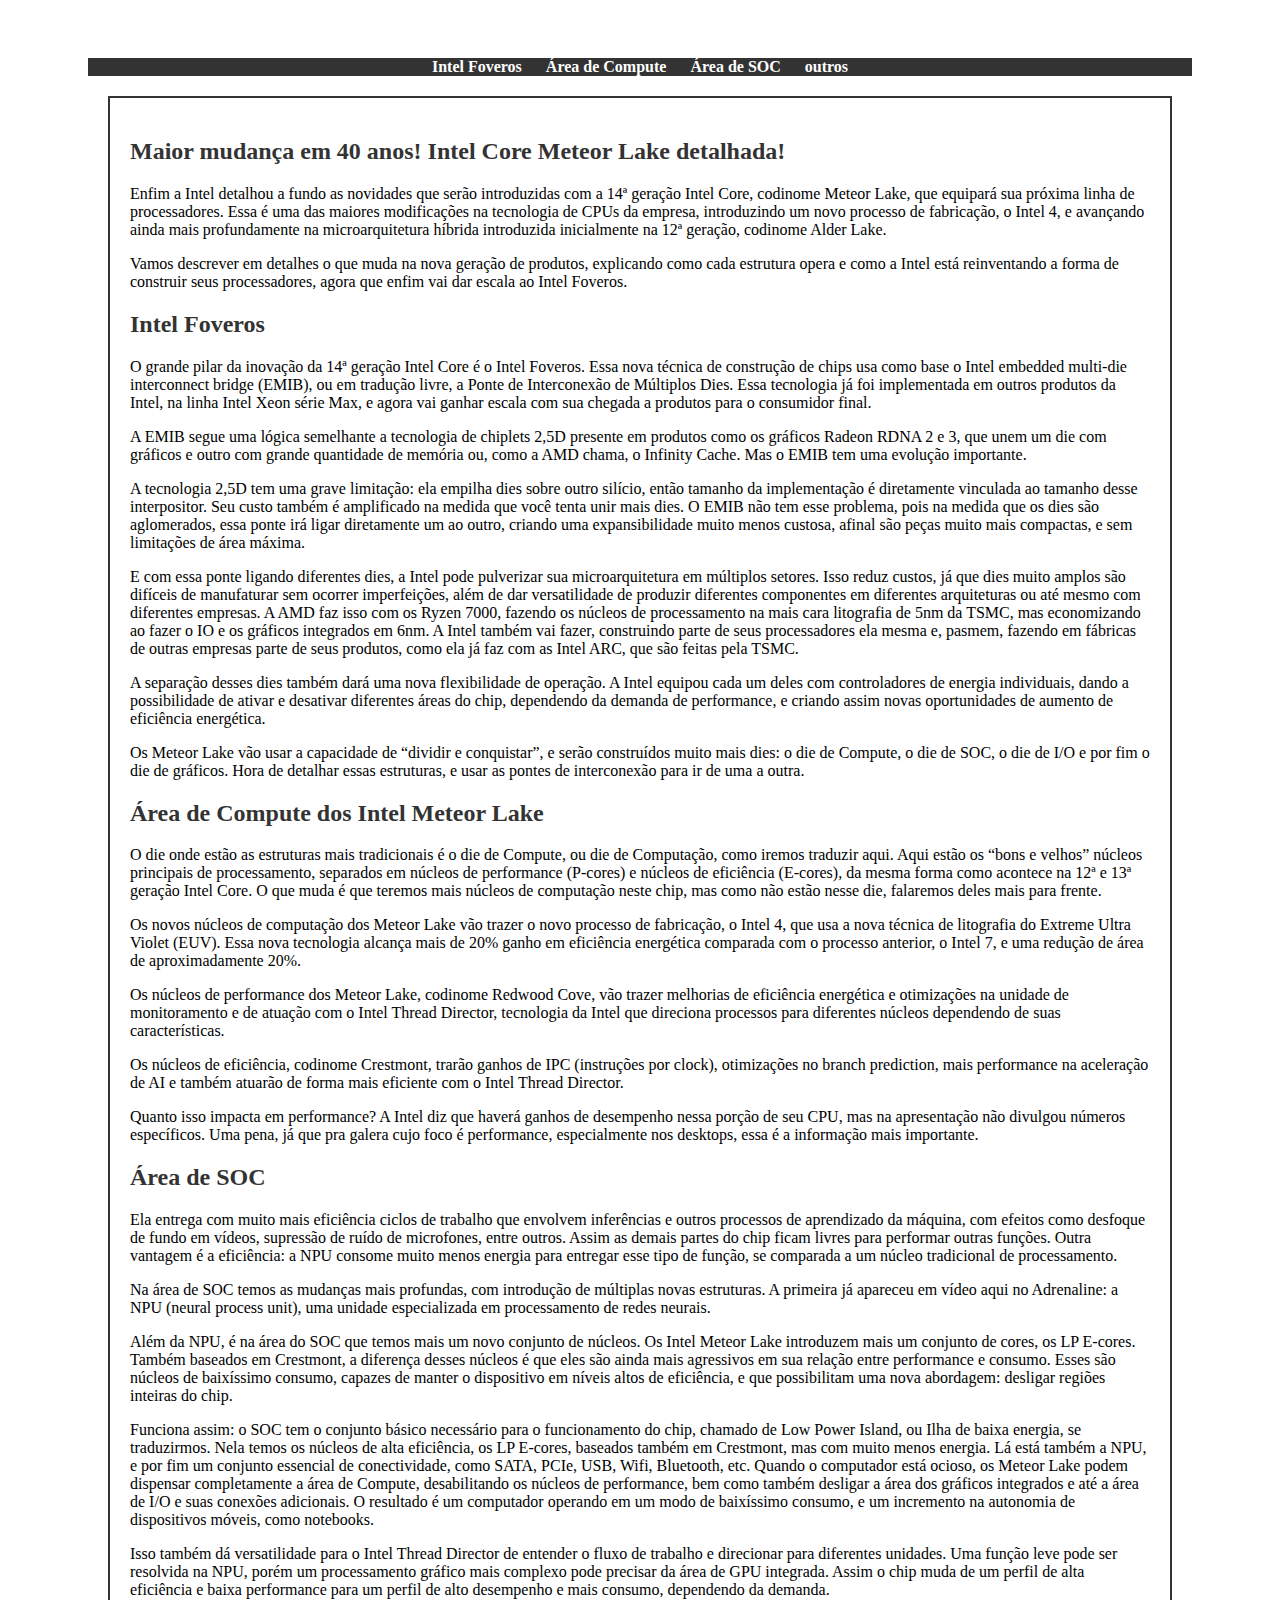
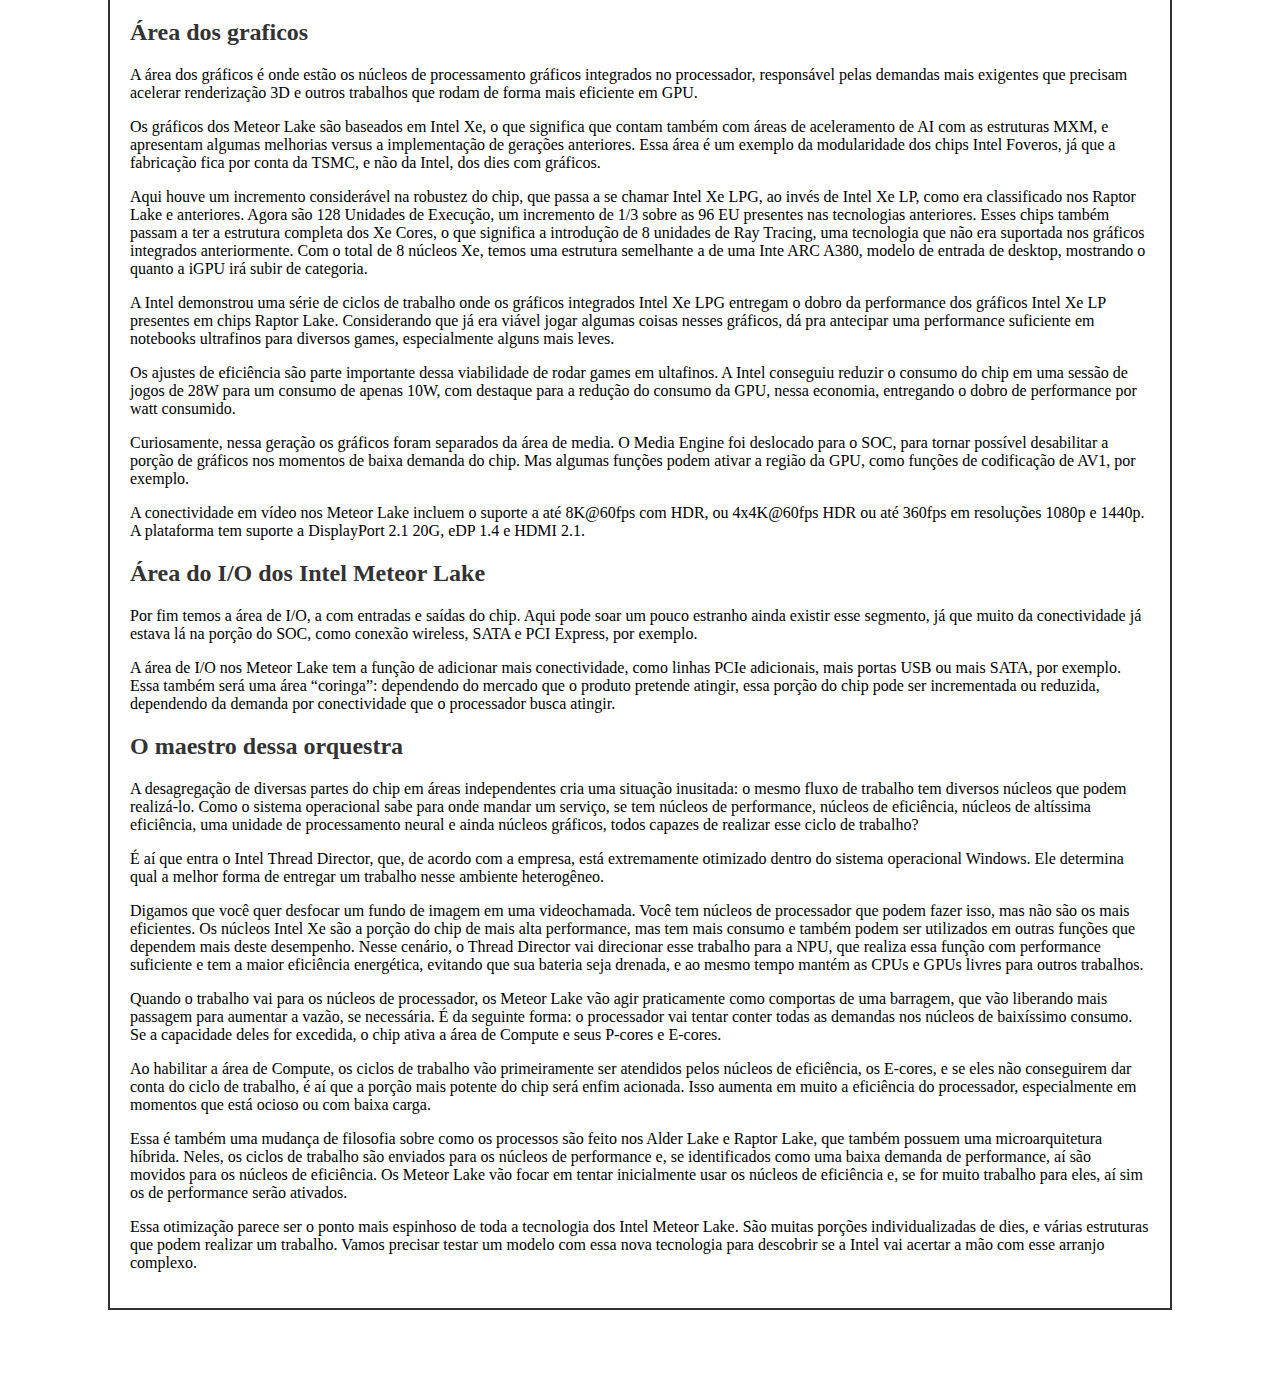
<file: ATV03 em sala dia 21 do 09/index.html>
<!DOCTYPE html>
<html>
<head>
    <meta charset='utf-8'>
    <meta http-equiv='X-UA-Compatible' content='IE=edge'>
    <title>Maior mudança em 40 anos! Intel Core Meteor Lake detalhada!</title>
    <meta name='viewport' content='width=device-width, initial-scale=1'>
    <link rel='stylesheet' type='text/css' media='screen' href='main.css'>
    <nav>
        <ul>
            <li><a href="#Intel Foveros">Intel Foveros</a></li>
            <li><a href="#Área de Compute">Área de Compute</a></li>
            <li><a href="#Área de SOC">Área de SOC</a></li>
            <li class="dropdown">
                <a href="javascript:void(0)" class="dropbtn">outros</a>
                <div class="dropdown-content">
                    <a href="#Área dos graficos">Área dos graficos</a>
                    <a href="#Área do I/O">Área do I/O</a>
                    <a href="#O maestro dessa orquestra">O maestro dessa orquestra</a>
                </div>
            </li>
        </ul>
    </nav>
</head>
<body>
    <article>
        <H2>Maior mudança em 40 anos! Intel Core Meteor Lake detalhada!</H2>
        <p>Enfim a Intel detalhou a fundo as novidades que serão introduzidas com a 14ª geração Intel Core, codinome Meteor Lake, que equipará sua próxima linha de processadores. Essa é uma das maiores modificações na tecnologia de CPUs da empresa, introduzindo um novo processo de fabricação, o Intel 4, e avançando ainda mais profundamente na microarquitetura híbrida introduzida inicialmente na 12ª geração, codinome Alder Lake.</p>
        <p>Vamos descrever em detalhes o que muda na nova geração de produtos, explicando como cada estrutura opera e como a Intel está reinventando a forma de construir seus processadores, agora que enfim vai dar escala ao Intel Foveros.</p> 
        <section id="Intel Foveros">
            <H2>Intel Foveros</H2>
            <p>O grande pilar da inovação da 14ª geração Intel Core é o Intel Foveros. Essa nova técnica de construção de chips usa como base o Intel embedded multi-die interconnect bridge (EMIB), ou em tradução livre, a Ponte de Interconexão de Múltiplos Dies. Essa tecnologia já foi implementada em outros produtos da Intel, na linha Intel Xeon série Max, e agora vai ganhar escala com sua chegada a produtos para o consumidor final.</p>
            <p>A EMIB segue uma lógica semelhante a tecnologia de chiplets 2,5D presente em produtos como os gráficos Radeon RDNA 2 e 3, que unem um die com gráficos e outro com grande quantidade de memória ou, como a AMD chama, o Infinity Cache. Mas o EMIB tem uma evolução importante.</p>
            <p>A tecnologia 2,5D tem uma grave limitação: ela empilha dies sobre outro silício, então tamanho da implementação é diretamente vinculada ao tamanho desse interpositor. Seu custo também é amplificado na medida que você tenta unir mais dies. O EMIB não tem esse problema, pois na medida que os dies são aglomerados, essa ponte irá ligar diretamente um ao outro, criando uma expansibilidade muito menos custosa, afinal são peças muito mais compactas, e sem limitações de área máxima.</p>
            <p>E com essa ponte ligando diferentes dies, a Intel pode pulverizar sua microarquitetura em múltiplos setores. Isso reduz custos, já que dies muito amplos são difíceis de manufaturar sem ocorrer imperfeições, além de dar versatilidade de produzir diferentes componentes em diferentes arquiteturas ou até mesmo com diferentes empresas. A AMD faz isso com os Ryzen 7000, fazendo os núcleos de processamento na mais cara litografia de 5nm da TSMC, mas economizando ao fazer o IO e os gráficos integrados em 6nm. A Intel também vai fazer, construindo parte de seus processadores ela mesma e, pasmem, fazendo em fábricas de outras empresas parte de seus produtos, como ela já faz com as Intel ARC, que são feitas pela TSMC.</p>
            <p>A separação desses dies também dará uma nova flexibilidade de operação. A Intel equipou cada um deles com controladores de energia individuais, dando a possibilidade de ativar e desativar diferentes áreas do chip, dependendo da demanda de performance, e criando assim novas oportunidades de aumento de eficiência energética.</p>
            <p>Os Meteor Lake vão usar a capacidade de “dividir e conquistar”, e serão construídos muito mais dies: o die de Compute, o die de SOC, o die de I/O e por fim o die de gráficos. Hora de detalhar essas estruturas, e usar as pontes de interconexão para ir de uma a outra.</p>
        </section>  
    
        <section id="Área de Compute">
            <H2>Área de Compute dos Intel Meteor Lake</H2>
            <p>O die onde estão as estruturas mais tradicionais é o die de Compute, ou die de Computação, como iremos traduzir aqui. Aqui estão os “bons e velhos” núcleos principais de processamento, separados em núcleos de performance (P-cores) e núcleos de eficiência (E-cores), da mesma forma como acontece na 12ª e 13ª geração Intel Core. O que muda é que teremos mais núcleos de computação neste chip, mas como não estão nesse die, falaremos deles mais para frente.</p>
            <p>Os novos núcleos de computação dos Meteor Lake vão trazer o novo processo de fabricação, o Intel 4, que usa a nova técnica de litografia do Extreme Ultra Violet (EUV). Essa nova tecnologia alcança mais de 20% ganho em eficiência energética comparada com o processo anterior, o Intel 7, e uma redução de área de aproximadamente 20%.</p>
            <p>Os núcleos de performance dos Meteor Lake, codinome Redwood Cove, vão trazer melhorias de eficiência energética e otimizações na unidade de monitoramento e de atuação com o Intel Thread Director, tecnologia da Intel que direciona processos para diferentes núcleos dependendo de suas características.</p>
            <p>Os núcleos de eficiência, codinome Crestmont, trarão ganhos de IPC (instruções por clock), otimizações no branch prediction, mais performance na aceleração de AI e também atuarão de forma mais eficiente com o Intel Thread Director.</p>
            <p>Quanto isso impacta em performance? A Intel diz que haverá ganhos de desempenho nessa porção de seu CPU, mas na apresentação não divulgou números específicos. Uma pena, já que pra galera cujo foco é performance, especialmente nos desktops, essa é a informação mais importante.</p>
        
        </section>

        <section id="Área de SOC">
            <H2>Área de SOC</H2>
            <p>Ela entrega com muito mais eficiência ciclos de trabalho que envolvem inferências e outros processos de aprendizado da máquina, com efeitos como desfoque de fundo em vídeos, supressão de ruído de microfones, entre outros. Assim as demais partes do chip ficam livres para performar outras funções. Outra vantagem é a eficiência: a NPU consome muito menos energia para entregar esse tipo de função, se comparada a um núcleo tradicional de processamento.</p>
            <p>Na área de SOC temos as mudanças mais profundas, com introdução de múltiplas novas estruturas. A primeira já apareceu em vídeo aqui no Adrenaline: a NPU (neural process unit), uma unidade especializada em processamento de redes neurais.</p>
            <p>Além da NPU, é na área do SOC que temos mais um novo conjunto de núcleos. Os Intel Meteor Lake introduzem mais um conjunto de cores, os LP E-cores. Também baseados em Crestmont, a diferença desses núcleos é que eles são ainda mais agressivos em sua relação entre performance e consumo. Esses são núcleos de baixíssimo consumo, capazes de manter o dispositivo em níveis altos de eficiência, e que possibilitam uma nova abordagem: desligar regiões inteiras do chip.</p>
            <p>Funciona assim: o SOC tem o conjunto básico necessário para o funcionamento do chip, chamado de Low Power Island, ou Ilha de baixa energia, se traduzirmos. Nela temos os núcleos de alta eficiência, os LP E-cores, baseados também em Crestmont, mas com muito menos energia. Lá está também a NPU, e por fim um conjunto essencial de conectividade, como SATA, PCIe, USB, Wifi, Bluetooth, etc. Quando o computador está ocioso, os Meteor Lake podem dispensar completamente a área de Compute, desabilitando os núcleos de performance, bem como também desligar a área dos gráficos integrados e até a área de I/O e suas conexões adicionais. O resultado é um computador operando em um modo de baixíssimo consumo, e um incremento na autonomia de dispositivos móveis, como notebooks.</p>
            <p>Isso também dá versatilidade para o Intel Thread Director de entender o fluxo de trabalho e direcionar para diferentes unidades. Uma função leve pode ser resolvida na NPU, porém um processamento gráfico mais complexo pode precisar da área de GPU integrada. Assim o chip muda de um perfil de alta eficiência e baixa performance para um perfil de alto desempenho e mais consumo, dependendo da demanda.</p>
        
        </section>
        
        <section id="Área dos graficos">
            <H2>Área dos graficos</H2>
            <p>A área dos gráficos é onde estão os núcleos de processamento gráficos integrados no processador, responsável pelas demandas mais exigentes que precisam acelerar renderização 3D e outros trabalhos que rodam de forma mais eficiente em GPU.</p>
            <p>Os gráficos dos Meteor Lake são baseados em Intel Xe, o que significa que contam também com áreas de aceleramento de AI com as estruturas MXM, e apresentam algumas melhorias versus a implementação de gerações anteriores. Essa área é um exemplo da modularidade dos chips Intel Foveros, já que a fabricação fica por conta da TSMC, e não da Intel, dos dies com gráficos.</p>
            <p>Aqui houve um incremento considerável na robustez do chip, que passa a se chamar Intel Xe LPG, ao invés de Intel Xe LP, como era classificado nos Raptor Lake e anteriores. Agora são 128 Unidades de Execução, um incremento de 1/3 sobre as 96 EU presentes nas tecnologias anteriores. Esses chips também passam a ter a estrutura completa dos Xe Cores, o que significa a introdução de 8 unidades de Ray Tracing, uma tecnologia que não era suportada nos gráficos integrados anteriormente. Com o total de 8 núcleos Xe, temos uma estrutura semelhante a de uma Inte ARC A380, modelo de entrada de desktop, mostrando o quanto a iGPU irá subir de categoria.</p>
            <p>A Intel demonstrou uma série de ciclos de trabalho onde os gráficos integrados Intel Xe LPG entregam o dobro da performance dos gráficos Intel Xe LP presentes em chips Raptor Lake. Considerando que já era viável jogar algumas coisas nesses gráficos, dá pra antecipar uma performance suficiente em notebooks ultrafinos para diversos games, especialmente alguns mais leves.</p>
            <p>Os ajustes de eficiência são parte importante dessa viabilidade de rodar games em ultafinos. A Intel conseguiu reduzir o consumo do chip em uma sessão de jogos de 28W para um consumo de apenas 10W, com destaque para a redução do consumo da GPU, nessa economia, entregando o dobro de performance por watt consumido.</p>
            <p>Curiosamente, nessa geração os gráficos foram separados da área de media. O Media Engine foi deslocado para o SOC, para tornar possível desabilitar a porção de gráficos nos momentos de baixa demanda do chip. Mas algumas funções podem ativar a região da GPU, como funções de codificação de AV1, por exemplo.</p>
            <p>A conectividade em vídeo nos Meteor Lake incluem o suporte a até 8K@60fps com HDR, ou 4x4K@60fps HDR ou até 360fps em resoluções 1080p e 1440p. A plataforma tem suporte a DisplayPort 2.1 20G, eDP 1.4 e HDMI 2.1.</p>
            
        </section>
        <section id="Área do I/O">
            <H2>Área do I/O dos Intel Meteor Lake</H2>
        <p>Por fim temos a área de I/O, a com entradas e saídas do chip. Aqui pode soar um pouco estranho ainda existir esse segmento, já que muito da conectividade já estava lá na porção do SOC, como conexão wireless, SATA e PCI Express, por exemplo.</p>
        <p>A área de I/O nos Meteor Lake tem a função de adicionar mais conectividade, como linhas PCIe adicionais, mais portas USB ou mais SATA, por exemplo. Essa também será uma área “coringa”: dependendo do mercado que o produto pretende atingir, essa porção do chip pode ser incrementada ou reduzida, dependendo da demanda por conectividade que o processador busca atingir.</p>
        
        </section>
        
        <section id="O maestro dessa orquestra">
            <H2>O maestro dessa orquestra</H2>
        <p>A desagregação de diversas partes do chip em áreas independentes cria uma situação inusitada: o mesmo fluxo de trabalho tem diversos núcleos que podem realizá-lo. Como o sistema operacional sabe para onde mandar um serviço, se tem núcleos de performance, núcleos de eficiência, núcleos de altíssima eficiência, uma unidade de processamento neural e ainda núcleos gráficos, todos capazes de realizar esse ciclo de trabalho?</p>
        <p>É aí que entra o Intel Thread Director, que, de acordo com a empresa, está extremamente otimizado dentro do sistema operacional Windows. Ele determina qual a melhor forma de entregar um trabalho nesse ambiente heterogêneo.</p>
        <p>Digamos que você quer desfocar um fundo de imagem em uma videochamada. Você tem núcleos de processador que podem fazer isso, mas não são os mais eficientes. Os núcleos Intel Xe são a porção do chip de mais alta performance, mas tem mais consumo e também podem ser utilizados em outras funções que dependem mais deste desempenho. Nesse cenário, o Thread Director vai direcionar esse trabalho para a NPU, que realiza essa função com performance suficiente e tem a maior eficiência energética, evitando que sua bateria seja drenada, e ao mesmo tempo mantém as CPUs e GPUs livres para outros trabalhos.</p>
        <p>Quando o trabalho vai para os núcleos de processador, os Meteor Lake vão agir praticamente como comportas de uma barragem, que vão liberando mais passagem para aumentar a vazão, se necessária. É da seguinte forma: o processador vai tentar conter todas as demandas nos núcleos de baixíssimo consumo. Se a capacidade deles for excedida, o chip ativa a área de Compute e seus P-cores e E-cores.</p>
        <p>Ao habilitar a área de Compute, os ciclos de trabalho vão primeiramente ser atendidos pelos núcleos de eficiência, os E-cores, e se eles não conseguirem dar conta do ciclo de trabalho, é aí que a porção mais potente do chip será enfim acionada. Isso aumenta em muito a eficiência do processador, especialmente em momentos que está ocioso ou com baixa carga.</p>
        <p>Essa é também uma mudança de filosofia sobre como os processos são feito nos Alder Lake e Raptor Lake, que também possuem uma microarquitetura híbrida. Neles, os ciclos de trabalho são enviados para os núcleos de performance e, se identificados como uma baixa demanda de performance, aí são movidos para os núcleos de eficiência. Os Meteor Lake vão focar em tentar inicialmente usar os núcleos de eficiência e, se for muito trabalho para eles, aí sim os de performance serão ativados.</p>
        <p>Essa otimização parece ser o ponto mais espinhoso de toda a tecnologia dos Intel Meteor Lake. São muitas porções individualizadas de dies, e várias estruturas que podem realizar um trabalho. Vamos precisar testar um modelo com essa nova tecnologia para descobrir se a Intel vai acertar a mão com esse arranjo complexo.</p>
        </section>
            
    </article>
</body>
</html>
</file>
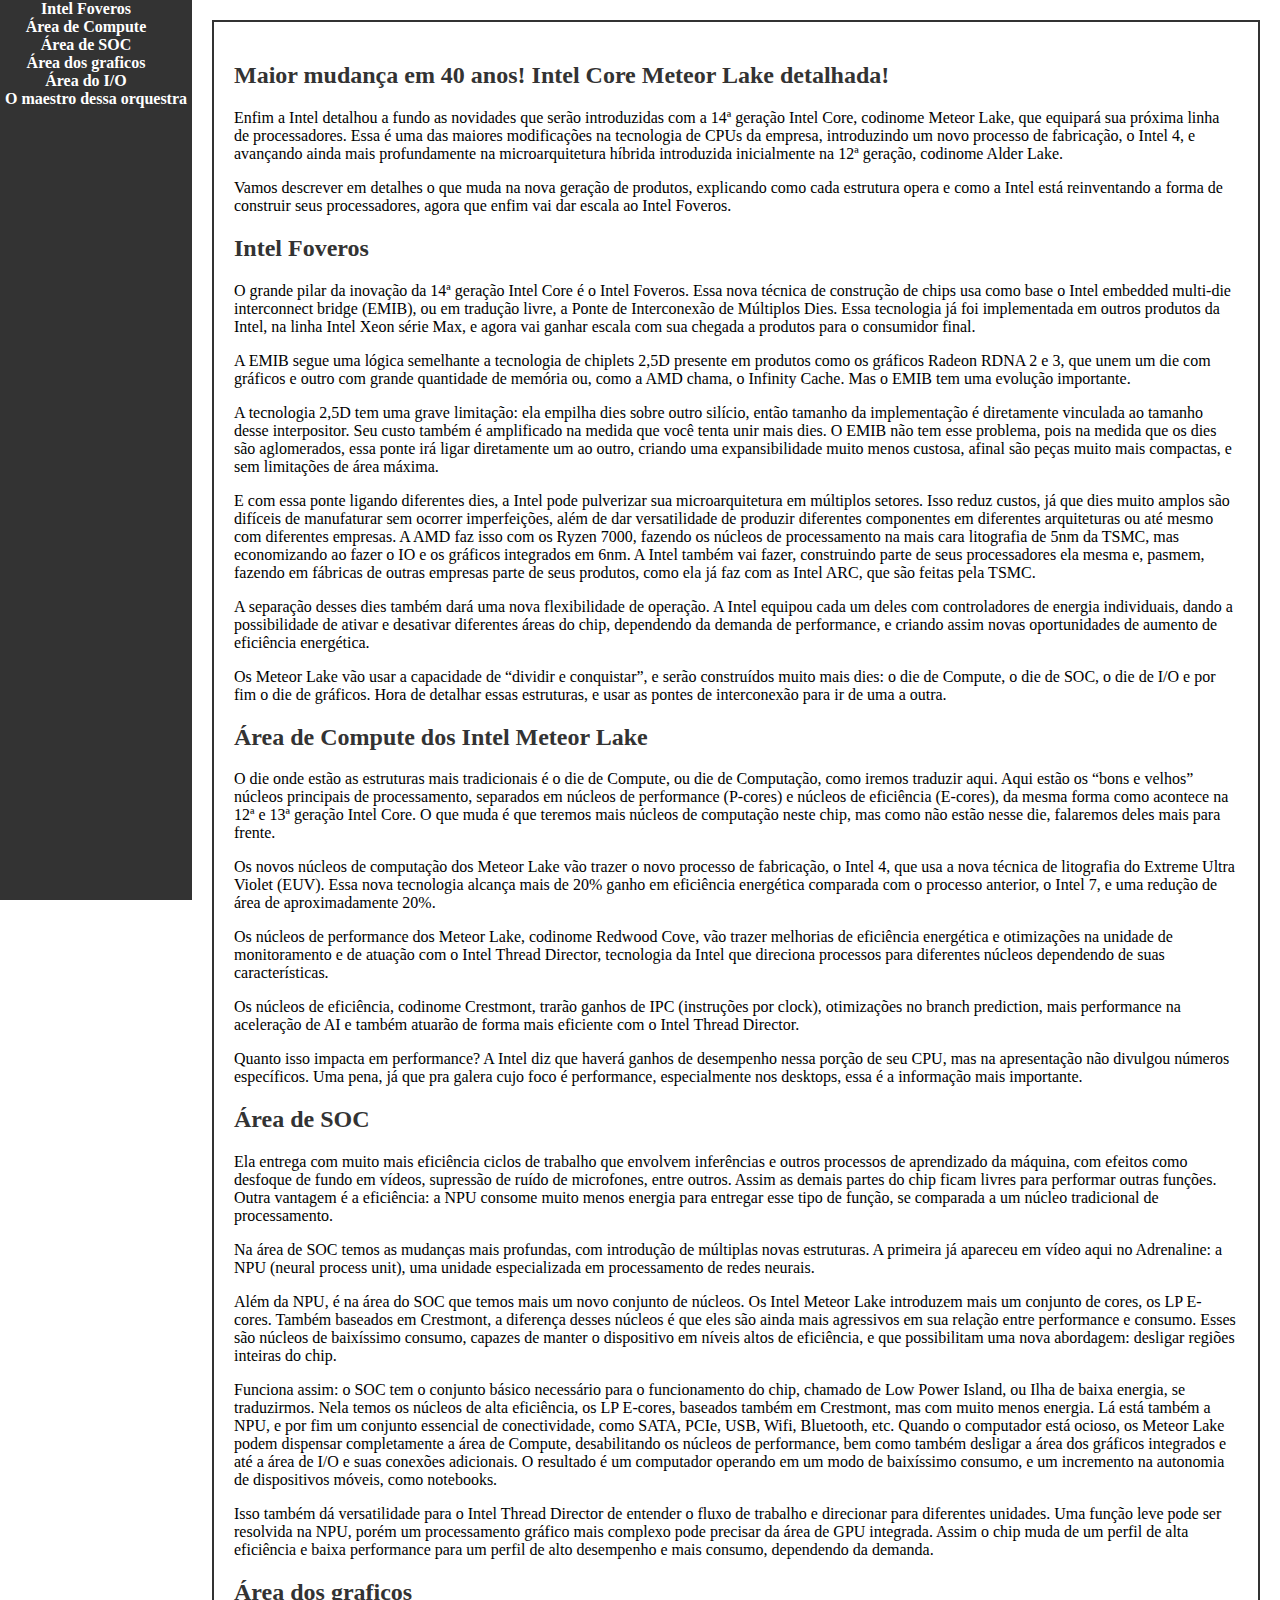
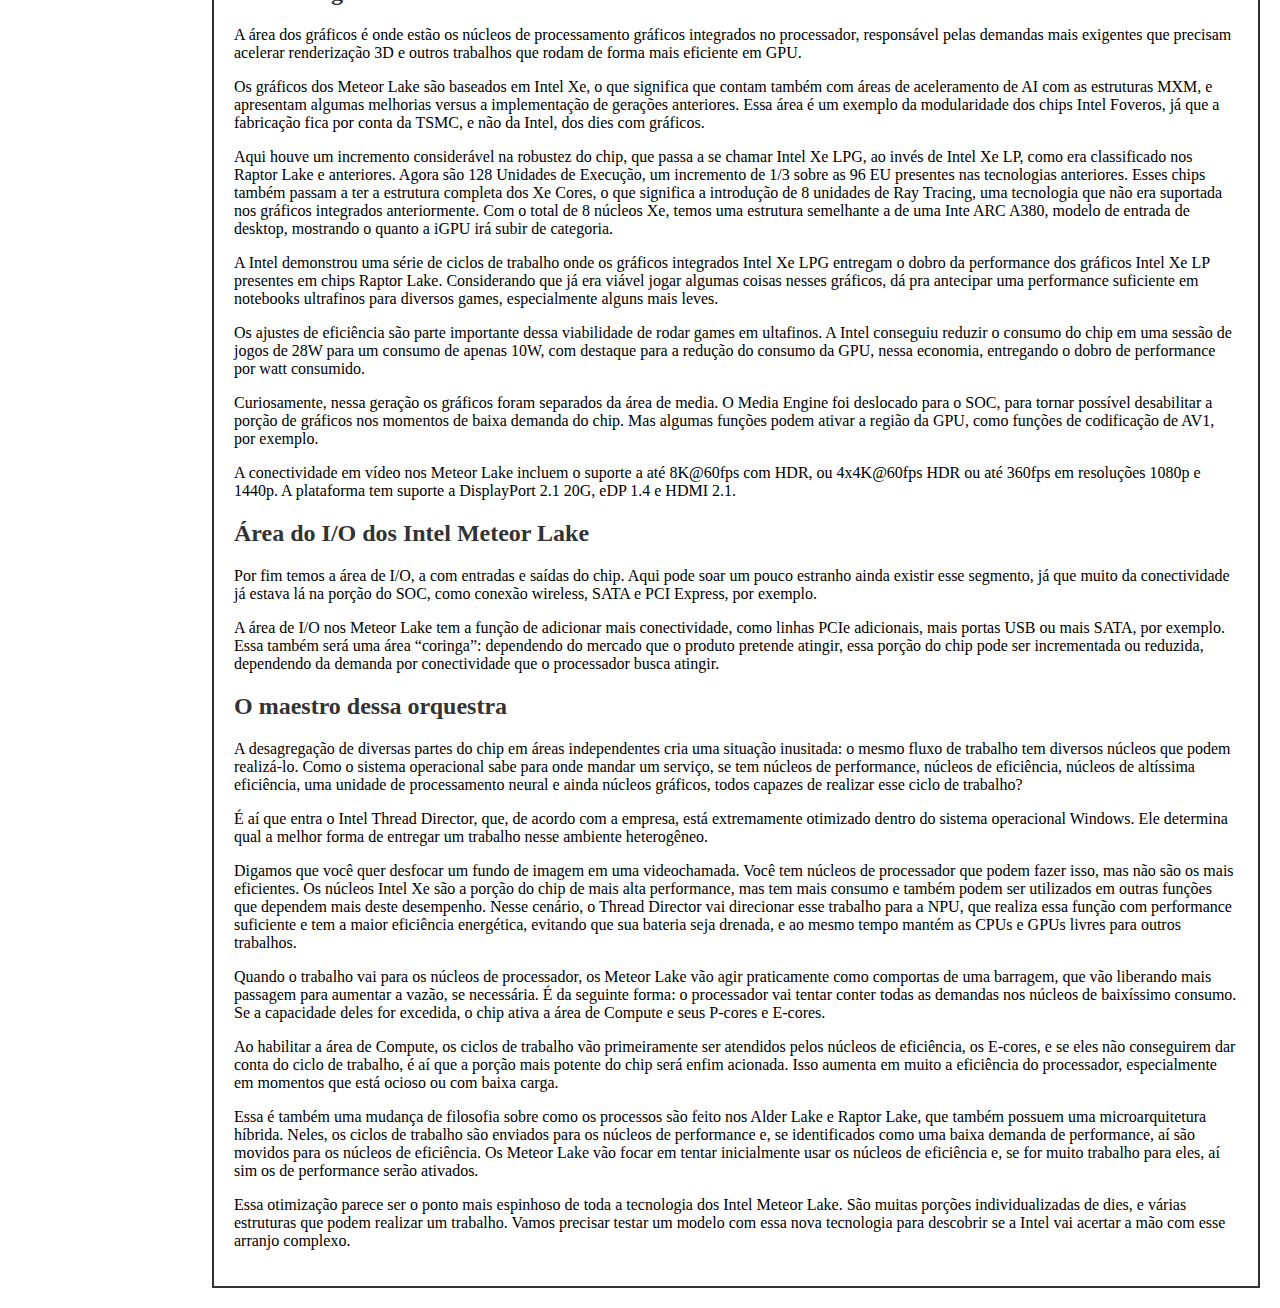
<file: ATV03 em sala dia 21 do 09/segundo_artigo/index.html>
<!DOCTYPE html>
<html>
<head>
    <meta charset="utf-8">
    <meta http-equiv="X-UA-Compatible" content="IE=edge">
    <title>Sidebar Fixo</title>
    <link rel="stylesheet" type="text/css" media="screen" href="main.css">
</head>
<body>
    <div class="sidebar">
        <nav>
            <ul>
                <li><a href="#Intel Foveros">Intel Foveros</a></li>
                <li><a href="#Área de Compute">Área de Compute</a></li>
                <li><a href="#Área de SOC">Área de SOC</a></li>
                <li><a href="#Área dos graficos">Área dos graficos</a></li>
                <li><a href="#Área do I/O">Área do I/O</a></li>
                <li><a href="#O maestro dessa orquestra">O maestro dessa orquestra</a></li>
            </ul>
        </nav>
    </div>
    <div class="content">
        <article>
            <H2>Maior mudança em 40 anos! Intel Core Meteor Lake detalhada!</H2>
            <p>Enfim a Intel detalhou a fundo as novidades que serão introduzidas com a 14ª geração Intel Core, codinome Meteor Lake, que equipará sua próxima linha de processadores. Essa é uma das maiores modificações na tecnologia de CPUs da empresa, introduzindo um novo processo de fabricação, o Intel 4, e avançando ainda mais profundamente na microarquitetura híbrida introduzida inicialmente na 12ª geração, codinome Alder Lake.</p>
            <p>Vamos descrever em detalhes o que muda na nova geração de produtos, explicando como cada estrutura opera e como a Intel está reinventando a forma de construir seus processadores, agora que enfim vai dar escala ao Intel Foveros.</p> 
            <section class="Intel Foveros" id="Intel Foveros">
                <H2>Intel Foveros</H2>
                <p>O grande pilar da inovação da 14ª geração Intel Core é o Intel Foveros. Essa nova técnica de construção de chips usa como base o Intel embedded multi-die interconnect bridge (EMIB), ou em tradução livre, a Ponte de Interconexão de Múltiplos Dies. Essa tecnologia já foi implementada em outros produtos da Intel, na linha Intel Xeon série Max, e agora vai ganhar escala com sua chegada a produtos para o consumidor final.</p>
                <p>A EMIB segue uma lógica semelhante a tecnologia de chiplets 2,5D presente em produtos como os gráficos Radeon RDNA 2 e 3, que unem um die com gráficos e outro com grande quantidade de memória ou, como a AMD chama, o Infinity Cache. Mas o EMIB tem uma evolução importante.</p>
                <p>A tecnologia 2,5D tem uma grave limitação: ela empilha dies sobre outro silício, então tamanho da implementação é diretamente vinculada ao tamanho desse interpositor. Seu custo também é amplificado na medida que você tenta unir mais dies. O EMIB não tem esse problema, pois na medida que os dies são aglomerados, essa ponte irá ligar diretamente um ao outro, criando uma expansibilidade muito menos custosa, afinal são peças muito mais compactas, e sem limitações de área máxima.</p>
                <p>E com essa ponte ligando diferentes dies, a Intel pode pulverizar sua microarquitetura em múltiplos setores. Isso reduz custos, já que dies muito amplos são difíceis de manufaturar sem ocorrer imperfeições, além de dar versatilidade de produzir diferentes componentes em diferentes arquiteturas ou até mesmo com diferentes empresas. A AMD faz isso com os Ryzen 7000, fazendo os núcleos de processamento na mais cara litografia de 5nm da TSMC, mas economizando ao fazer o IO e os gráficos integrados em 6nm. A Intel também vai fazer, construindo parte de seus processadores ela mesma e, pasmem, fazendo em fábricas de outras empresas parte de seus produtos, como ela já faz com as Intel ARC, que são feitas pela TSMC.</p>
                <p>A separação desses dies também dará uma nova flexibilidade de operação. A Intel equipou cada um deles com controladores de energia individuais, dando a possibilidade de ativar e desativar diferentes áreas do chip, dependendo da demanda de performance, e criando assim novas oportunidades de aumento de eficiência energética.</p>
                <p>Os Meteor Lake vão usar a capacidade de “dividir e conquistar”, e serão construídos muito mais dies: o die de Compute, o die de SOC, o die de I/O e por fim o die de gráficos. Hora de detalhar essas estruturas, e usar as pontes de interconexão para ir de uma a outra.</p>
            </section>  
        
            <section class="Área de Compute" id="Área de Compute">
                <H2>Área de Compute dos Intel Meteor Lake</H2>
                <p>O die onde estão as estruturas mais tradicionais é o die de Compute, ou die de Computação, como iremos traduzir aqui. Aqui estão os “bons e velhos” núcleos principais de processamento, separados em núcleos de performance (P-cores) e núcleos de eficiência (E-cores), da mesma forma como acontece na 12ª e 13ª geração Intel Core. O que muda é que teremos mais núcleos de computação neste chip, mas como não estão nesse die, falaremos deles mais para frente.</p>
                <p>Os novos núcleos de computação dos Meteor Lake vão trazer o novo processo de fabricação, o Intel 4, que usa a nova técnica de litografia do Extreme Ultra Violet (EUV). Essa nova tecnologia alcança mais de 20% ganho em eficiência energética comparada com o processo anterior, o Intel 7, e uma redução de área de aproximadamente 20%.</p>
                <p>Os núcleos de performance dos Meteor Lake, codinome Redwood Cove, vão trazer melhorias de eficiência energética e otimizações na unidade de monitoramento e de atuação com o Intel Thread Director, tecnologia da Intel que direciona processos para diferentes núcleos dependendo de suas características.</p>
                <p>Os núcleos de eficiência, codinome Crestmont, trarão ganhos de IPC (instruções por clock), otimizações no branch prediction, mais performance na aceleração de AI e também atuarão de forma mais eficiente com o Intel Thread Director.</p>
                <p>Quanto isso impacta em performance? A Intel diz que haverá ganhos de desempenho nessa porção de seu CPU, mas na apresentação não divulgou números específicos. Uma pena, já que pra galera cujo foco é performance, especialmente nos desktops, essa é a informação mais importante.</p>
            
            </section>
    
            <section id="Área de SOC">
                <H2>Área de SOC</H2>
                <p>Ela entrega com muito mais eficiência ciclos de trabalho que envolvem inferências e outros processos de aprendizado da máquina, com efeitos como desfoque de fundo em vídeos, supressão de ruído de microfones, entre outros. Assim as demais partes do chip ficam livres para performar outras funções. Outra vantagem é a eficiência: a NPU consome muito menos energia para entregar esse tipo de função, se comparada a um núcleo tradicional de processamento.</p>
                <p>Na área de SOC temos as mudanças mais profundas, com introdução de múltiplas novas estruturas. A primeira já apareceu em vídeo aqui no Adrenaline: a NPU (neural process unit), uma unidade especializada em processamento de redes neurais.</p>
                <p>Além da NPU, é na área do SOC que temos mais um novo conjunto de núcleos. Os Intel Meteor Lake introduzem mais um conjunto de cores, os LP E-cores. Também baseados em Crestmont, a diferença desses núcleos é que eles são ainda mais agressivos em sua relação entre performance e consumo. Esses são núcleos de baixíssimo consumo, capazes de manter o dispositivo em níveis altos de eficiência, e que possibilitam uma nova abordagem: desligar regiões inteiras do chip.</p>
                <p>Funciona assim: o SOC tem o conjunto básico necessário para o funcionamento do chip, chamado de Low Power Island, ou Ilha de baixa energia, se traduzirmos. Nela temos os núcleos de alta eficiência, os LP E-cores, baseados também em Crestmont, mas com muito menos energia. Lá está também a NPU, e por fim um conjunto essencial de conectividade, como SATA, PCIe, USB, Wifi, Bluetooth, etc. Quando o computador está ocioso, os Meteor Lake podem dispensar completamente a área de Compute, desabilitando os núcleos de performance, bem como também desligar a área dos gráficos integrados e até a área de I/O e suas conexões adicionais. O resultado é um computador operando em um modo de baixíssimo consumo, e um incremento na autonomia de dispositivos móveis, como notebooks.</p>
                <p>Isso também dá versatilidade para o Intel Thread Director de entender o fluxo de trabalho e direcionar para diferentes unidades. Uma função leve pode ser resolvida na NPU, porém um processamento gráfico mais complexo pode precisar da área de GPU integrada. Assim o chip muda de um perfil de alta eficiência e baixa performance para um perfil de alto desempenho e mais consumo, dependendo da demanda.</p>
            
            </section>
            
            <section id="Área dos graficos">
                <H2>Área dos graficos</H2>
                <p>A área dos gráficos é onde estão os núcleos de processamento gráficos integrados no processador, responsável pelas demandas mais exigentes que precisam acelerar renderização 3D e outros trabalhos que rodam de forma mais eficiente em GPU.</p>
                <p>Os gráficos dos Meteor Lake são baseados em Intel Xe, o que significa que contam também com áreas de aceleramento de AI com as estruturas MXM, e apresentam algumas melhorias versus a implementação de gerações anteriores. Essa área é um exemplo da modularidade dos chips Intel Foveros, já que a fabricação fica por conta da TSMC, e não da Intel, dos dies com gráficos.</p>
                <p>Aqui houve um incremento considerável na robustez do chip, que passa a se chamar Intel Xe LPG, ao invés de Intel Xe LP, como era classificado nos Raptor Lake e anteriores. Agora são 128 Unidades de Execução, um incremento de 1/3 sobre as 96 EU presentes nas tecnologias anteriores. Esses chips também passam a ter a estrutura completa dos Xe Cores, o que significa a introdução de 8 unidades de Ray Tracing, uma tecnologia que não era suportada nos gráficos integrados anteriormente. Com o total de 8 núcleos Xe, temos uma estrutura semelhante a de uma Inte ARC A380, modelo de entrada de desktop, mostrando o quanto a iGPU irá subir de categoria.</p>
                <p>A Intel demonstrou uma série de ciclos de trabalho onde os gráficos integrados Intel Xe LPG entregam o dobro da performance dos gráficos Intel Xe LP presentes em chips Raptor Lake. Considerando que já era viável jogar algumas coisas nesses gráficos, dá pra antecipar uma performance suficiente em notebooks ultrafinos para diversos games, especialmente alguns mais leves.</p>
                <p>Os ajustes de eficiência são parte importante dessa viabilidade de rodar games em ultafinos. A Intel conseguiu reduzir o consumo do chip em uma sessão de jogos de 28W para um consumo de apenas 10W, com destaque para a redução do consumo da GPU, nessa economia, entregando o dobro de performance por watt consumido.</p>
                <p>Curiosamente, nessa geração os gráficos foram separados da área de media. O Media Engine foi deslocado para o SOC, para tornar possível desabilitar a porção de gráficos nos momentos de baixa demanda do chip. Mas algumas funções podem ativar a região da GPU, como funções de codificação de AV1, por exemplo.</p>
                <p>A conectividade em vídeo nos Meteor Lake incluem o suporte a até 8K@60fps com HDR, ou 4x4K@60fps HDR ou até 360fps em resoluções 1080p e 1440p. A plataforma tem suporte a DisplayPort 2.1 20G, eDP 1.4 e HDMI 2.1.</p>
                
            </section>
            <section id="Área do I/O">
                <H2>Área do I/O dos Intel Meteor Lake</H2>
            <p>Por fim temos a área de I/O, a com entradas e saídas do chip. Aqui pode soar um pouco estranho ainda existir esse segmento, já que muito da conectividade já estava lá na porção do SOC, como conexão wireless, SATA e PCI Express, por exemplo.</p>
            <p>A área de I/O nos Meteor Lake tem a função de adicionar mais conectividade, como linhas PCIe adicionais, mais portas USB ou mais SATA, por exemplo. Essa também será uma área “coringa”: dependendo do mercado que o produto pretende atingir, essa porção do chip pode ser incrementada ou reduzida, dependendo da demanda por conectividade que o processador busca atingir.</p>
            
            </section>
            
            <section id="O maestro dessa orquestra">
                <H2>O maestro dessa orquestra</H2>
            <p>A desagregação de diversas partes do chip em áreas independentes cria uma situação inusitada: o mesmo fluxo de trabalho tem diversos núcleos que podem realizá-lo. Como o sistema operacional sabe para onde mandar um serviço, se tem núcleos de performance, núcleos de eficiência, núcleos de altíssima eficiência, uma unidade de processamento neural e ainda núcleos gráficos, todos capazes de realizar esse ciclo de trabalho?</p>
            <p>É aí que entra o Intel Thread Director, que, de acordo com a empresa, está extremamente otimizado dentro do sistema operacional Windows. Ele determina qual a melhor forma de entregar um trabalho nesse ambiente heterogêneo.</p>
            <p>Digamos que você quer desfocar um fundo de imagem em uma videochamada. Você tem núcleos de processador que podem fazer isso, mas não são os mais eficientes. Os núcleos Intel Xe são a porção do chip de mais alta performance, mas tem mais consumo e também podem ser utilizados em outras funções que dependem mais deste desempenho. Nesse cenário, o Thread Director vai direcionar esse trabalho para a NPU, que realiza essa função com performance suficiente e tem a maior eficiência energética, evitando que sua bateria seja drenada, e ao mesmo tempo mantém as CPUs e GPUs livres para outros trabalhos.</p>
            <p>Quando o trabalho vai para os núcleos de processador, os Meteor Lake vão agir praticamente como comportas de uma barragem, que vão liberando mais passagem para aumentar a vazão, se necessária. É da seguinte forma: o processador vai tentar conter todas as demandas nos núcleos de baixíssimo consumo. Se a capacidade deles for excedida, o chip ativa a área de Compute e seus P-cores e E-cores.</p>
            <p>Ao habilitar a área de Compute, os ciclos de trabalho vão primeiramente ser atendidos pelos núcleos de eficiência, os E-cores, e se eles não conseguirem dar conta do ciclo de trabalho, é aí que a porção mais potente do chip será enfim acionada. Isso aumenta em muito a eficiência do processador, especialmente em momentos que está ocioso ou com baixa carga.</p>
            <p>Essa é também uma mudança de filosofia sobre como os processos são feito nos Alder Lake e Raptor Lake, que também possuem uma microarquitetura híbrida. Neles, os ciclos de trabalho são enviados para os núcleos de performance e, se identificados como uma baixa demanda de performance, aí são movidos para os núcleos de eficiência. Os Meteor Lake vão focar em tentar inicialmente usar os núcleos de eficiência e, se for muito trabalho para eles, aí sim os de performance serão ativados.</p>
            <p>Essa otimização parece ser o ponto mais espinhoso de toda a tecnologia dos Intel Meteor Lake. São muitas porções individualizadas de dies, e várias estruturas que podem realizar um trabalho. Vamos precisar testar um modelo com essa nova tecnologia para descobrir se a Intel vai acertar a mão com esse arranjo complexo.</p>
            </section>
                
        </article>
    </div>
</body>
</html>
</file>
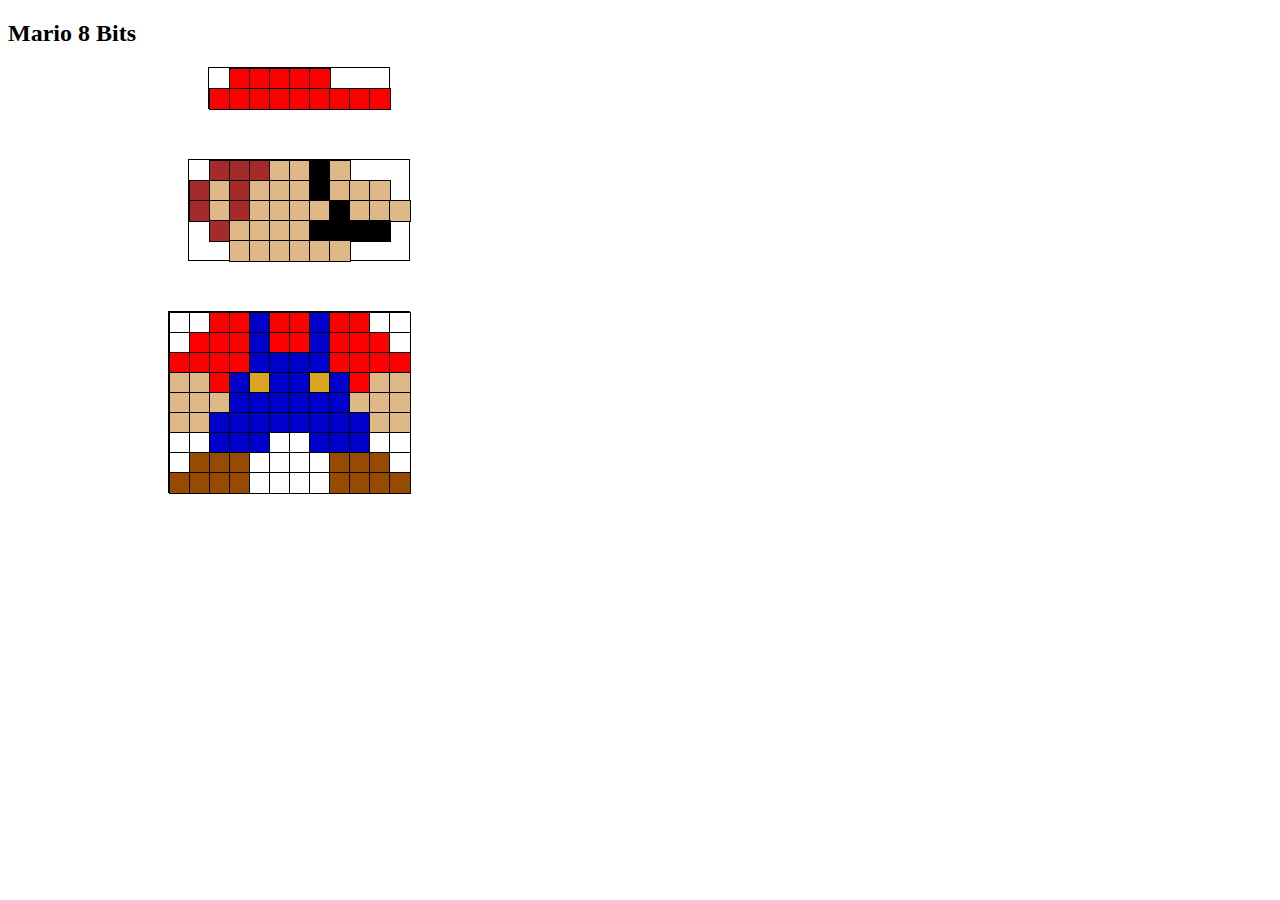
<file: ATV03 - Mario/00Mario.html>
<!DOCTYPE html>
<html>
<head>
    <link rel="stylesheet" type="text/css" href="01Hat.css" />
    <link rel="stylesheet" type="text/css" href="02Head.css" />
    <link rel="stylesheet" type="text/css" href="03Body.css" />
</head>
<body>

    <h2>Mario 8 Bits</h2>

    <div class="relative_hat">
        <div class="looks absolute_hat11"></div>
        <div class="looks absolute_hat12"></div>
        <div class="looks absolute_hat13"></div>
        <div class="looks absolute_hat14"></div>
        <div class="looks absolute_hat15"></div>

        <div class="looks absolute_hat21"></div>
        <div class="looks absolute_hat22"></div>
        <div class="looks absolute_hat23"></div>
        <div class="looks absolute_hat24"></div>
        <div class="looks absolute_hat25"></div>
        <div class="looks absolute_hat26"></div>
        <div class="looks absolute_hat27"></div>
        <div class="looks absolute_hat28"></div>
        <div class="looks absolute_hat29"></div>
    </div>

    <div class="relative_head">
        <div class="looks absolute_head11"></div>
        <div class="looks absolute_head12"></div>
        <div class="looks absolute_head13"></div>
        <div class="looks absolute_head14"></div>
        <div class="looks absolute_head15"></div>
        <div class="looks absolute_head16"></div>
        <div class="looks absolute_head17"></div>

        <div class="looks absolute_head21"></div>
        <div class="looks absolute_head22"></div>
        <div class="looks absolute_head23"></div>
        <div class="looks absolute_head24"></div>
        <div class="looks absolute_head25"></div>
        <div class="looks absolute_head26"></div>
        <div class="looks absolute_head27"></div>
        <div class="looks absolute_head28"></div>
        <div class="looks absolute_head29"></div>
        <div class="looks absolute_head210"></div>

        <div class="looks absolute_head31"></div>
        <div class="looks absolute_head32"></div>
        <div class="looks absolute_head33"></div>
        <div class="looks absolute_head34"></div>
        <div class="looks absolute_head35"></div>
        <div class="looks absolute_head36"></div>
        <div class="looks absolute_head37"></div>
        <div class="looks absolute_head38"></div>
        <div class="looks absolute_head39"></div>
        <div class="looks absolute_head310"></div>
        <div class="looks absolute_head311"></div>

        <div class="looks absolute_head41"></div>
        <div class="looks absolute_head42"></div>
        <div class="looks absolute_head43"></div>
        <div class="looks absolute_head44"></div>
        <div class="looks absolute_head45"></div>
        <div class="looks absolute_head46"></div>
        <div class="looks absolute_head47"></div>
        <div class="looks absolute_head48"></div>
        <div class="looks absolute_head49"></div>
        
        <div class="looks absolute_head51"></div>
        <div class="looks absolute_head52"></div>
        <div class="looks absolute_head53"></div>
        <div class="looks absolute_head54"></div>
        <div class="looks absolute_head55"></div>
        <div class="looks absolute_head56"></div>

    </div>

    <div class="relative_body">
        
        
        <div class="looks absolute_BodyC1L0"></div>
        <div class="looks absolute_BodyC2L0"></div>
        <div class="looks absolute_BodyC3L0"></div>
        <div class="looks absolute_BodyC4L0"></div>
        <div class="looks absolute_BodyC5L0"></div>
        <div class="looks absolute_BodyC6L0"></div>
        <div class="looks absolute_BodyC7L0"></div>
        <div class="looks absolute_BodyC8L0"></div>
        <div class="looks absolute_BodyC9L0"></div>
        <div class="looks absolute_BodyC10L0"></div>
        <div class="looks absolute_BodyC11L0"></div>
        <div class="looks absolute_BodyC12L0"></div>
        

        <div class="looks absolute_BodyC1L1"></div>
        <div class="looks absolute_BodyC2L1"></div>
        <div class="looks absolute_BodyC3L1"></div>
        <div class="looks absolute_BodyC4L1"></div>
        <div class="looks absolute_BodyC5L1"></div>
        <div class="looks absolute_BodyC6L1"></div>
        <div class="looks absolute_BodyC7L1"></div>
        <div class="looks absolute_BodyC8L1"></div>
        <div class="looks absolute_BodyC9L1"></div>
        <div class="looks absolute_BodyC10L1"></div>
        <div class="looks absolute_BodyC11L1"></div>
        <div class="looks absolute_BodyC12L1"></div>
        

        <div class="looks absolute_BodyC1L2"></div>
        <div class="looks absolute_BodyC2L2"></div>
        <div class="looks absolute_BodyC3L2"></div>
        <div class="looks absolute_BodyC4L2"></div>
        <div class="looks absolute_BodyC5L2"></div>
        <div class="looks absolute_BodyC6L2"></div>
        <div class="looks absolute_BodyC7L2"></div>
        <div class="looks absolute_BodyC8L2"></div>
        <div class="looks absolute_BodyC9L2"></div>
        <div class="looks absolute_BodyC10L2"></div>
        <div class="looks absolute_BodyC11L2"></div>
        <div class="looks absolute_BodyC12L2"></div>



        <div class="looks absolute_BodyC1L4"></div>
        <div class="looks absolute_BodyC2L4"></div>
        <div class="looks absolute_BodyC3L4"></div>
        <div class="looks absolute_BodyC4L4"></div>
        <div class="looks absolute_BodyC5L4"></div>
        <div class="looks absolute_BodyC6L4"></div>
        <div class="looks absolute_BodyC7L4"></div>
        <div class="looks absolute_BodyC8L4"></div>
        <div class="looks absolute_BodyC9L4"></div>
        <div class="looks absolute_BodyC10L4"></div>
        <div class="looks absolute_BodyC11L4"></div>
        <div class="looks absolute_BodyC12L4"></div>


        <div class="looks absolute_BodyC1L5"></div>
        <div class="looks absolute_BodyC2L5"></div>
        <div class="looks absolute_BodyC3L5"></div>
        <div class="looks absolute_BodyC4L5"></div>
        <div class="looks absolute_BodyC5L5"></div>
        <div class="looks absolute_BodyC6L5"></div>
        <div class="looks absolute_BodyC7L5"></div>
        <div class="looks absolute_BodyC8L5"></div>
        <div class="looks absolute_BodyC9L5"></div>
        <div class="looks absolute_BodyC10L5"></div>
        <div class="looks absolute_BodyC11L5"></div>
        <div class="looks absolute_BodyC12L5"></div>



        <div class="looks absolute_BodyC1L6"></div>
        <div class="looks absolute_BodyC2L6"></div>
        <div class="looks absolute_BodyC3L6"></div>
        <div class="looks absolute_BodyC4L6"></div>
        <div class="looks absolute_BodyC5L6"></div>
        <div class="looks absolute_BodyC6L6"></div>
        <div class="looks absolute_BodyC7L6"></div>
        <div class="looks absolute_BodyC8L6"></div>
        <div class="looks absolute_BodyC9L6"></div>
        <div class="looks absolute_BodyC10L6"></div>
        <div class="looks absolute_BodyC11L6"></div>
        <div class="looks absolute_BodyC12L6"></div>
        


        <div class="looks absolute_BodyC1L7"></div>
        <div class="looks absolute_BodyC2L7"></div>
        <div class="looks absolute_BodyC3L7"></div>
        <div class="looks absolute_BodyC4L7"></div>
        <div class="looks absolute_BodyC5L7"></div>
        <div class="looks absolute_BodyC6L7"></div>
        <div class="looks absolute_BodyC7L7"></div>
        <div class="looks absolute_BodyC8L7"></div>
        <div class="looks absolute_BodyC9L7"></div>
        <div class="looks absolute_BodyC10L7"></div>
        <div class="looks absolute_BodyC11L7"></div>
        <div class="looks absolute_BodyC12L7"></div>


        <div class="looks absolute_BodyC1L8"></div>
        <div class="looks absolute_BodyC2L8"></div>
        <div class="looks absolute_BodyC3L8"></div>
        <div class="looks absolute_BodyC4L8"></div>
        <div class="looks absolute_BodyC5L8"></div>
        <div class="looks absolute_BodyC6L8"></div>
        <div class="looks absolute_BodyC7L8"></div>
        <div class="looks absolute_BodyC8L8"></div>
        <div class="looks absolute_BodyC9L8"></div>
        <div class="looks absolute_BodyC10L8"></div>
        <div class="looks absolute_BodyC11L8"></div>
        <div class="looks absolute_BodyC12L8"></div>


        <div class="looks absolute_BodyC1L9"></div>
        <div class="looks absolute_BodyC2L9"></div>
        <div class="looks absolute_BodyC3L9"></div>
        <div class="looks absolute_BodyC4L9"></div>
        <div class="looks absolute_BodyC5L9"></div>
        <div class="looks absolute_BodyC6L9"></div>
        <div class="looks absolute_BodyC7L9"></div>
        <div class="looks absolute_BodyC8L9"></div>
        <div class="looks absolute_BodyC9L9"></div>
        <div class="looks absolute_BodyC10L9"></div>
        <div class="looks absolute_BodyC11L9"></div>
        <div class="looks absolute_BodyC12L9"></div>
    </div>
    

</body>

</html>
</file>
<file: ATV03 em sala dia 21 do 09/main.css>
body {
   border-bottom: 5em;
   border-top: 5em;
   border-left: 5em;
   border-right: 5em;
  }

body {
    padding-top: 50px;
    padding-right: 5em;
    padding-bottom: 50px;
    padding-left: 5em;
  }

/* Estilos Barra de Navegação */

nav {
  background-color: #333;
  color: #fff;
  text-align: center;
}

nav ul {
  list-style-type: none;
  margin: 0;
    padding: 0;
}

nav ul li {
  display: inline;
  margin-right: 20px;
}

nav ul li:last-child {
  margin-right: 0;
}

nav ul li a {
  text-decoration: none;
  color: #fff;
  font-weight: bold;
}

nav ul li a:hover {
  color: #ff9900;
}

/* Estilos para a Barra de Navegação */
nav {
  background-color: #333;
  color: #fff;
  text-align: center;
}

nav ul {
  list-style-type: none;
}

nav ul li {
  display: inline;
  margin-right: 20px;
}

nav ul li:last-child {
  margin-right: 0;
}

nav ul li a {
  text-decoration: none;
  color: #fff;
  font-weight: bold;
}

nav ul li a:hover {
  color: #ff9900;
}

/* Estilos para o Dropdown */

.dropdown {
  position: relative;
  display: inline-block;
}

.dropbtn {
  text-decoration: none;
  color: #fff;
  font-weight: bold;
  cursor: pointer;
}

.dropdown-content {
  display: none;
  position: absolute;
  background-color: #333;
  min-width: 160px;
  z-index: 1;
}

.dropdown-content a {
  color: #fff;
  padding: 12px 16px;
  text-decoration: none;
  display: block;
}

.dropdown-content a:hover {
  background-color: #ff9900;
  color: #333;
}

.dropdown:hover .dropdown-content {
  display: block;
}
article {
  border: 2px solid #333;
  padding: 20px;
  margin: 20px;
}

h2 {
  font-family: Cambria, Cochin, Georgia, Times, 'Times New Roman', serif !important;
  font-size: 24px; 
  font-weight: bold;
  color: #333;
}
</file>
<file: ATV03 em sala dia 21 do 09/segundo_artigo/main.css>
body {
    padding: 0;
    margin: 0;
    display: flex;
    flex-direction: row;
   }
 

 /* Estilos Barra de Navegação */
.content {
    margin-left: 15%;   
}
 .sidebar{
    background-color: #333;
    color: #fff;
    text-align: center;
    width: 15%;
    height: 100%;
    position: fixed;
 }
 nav {
   background-color: #333;
   color: #fff;
   text-align: center;
 }
 
 nav ul {
   list-style-type: none;
   margin: 0;
     padding: 0;
     height: 100%
 }
 
 nav ul li {
   display: inline;
   margin-right: 20px;
 }
 
 nav ul li:last-child {
   margin-right: 0;
 }
 
 nav ul li a {
   text-decoration: none;
   color: #fff;
   font-weight: bold;
 }
 
 nav ul li a:hover {
   color: #ff9900;
 }
 
 /* Estilos para a Barra de Navegação */
 nav {
   background-color: #333;
   color: #fff;
   text-align: center;
 }
 
 nav ul {
   list-style-type: none;
   display: flex;
   flex-direction: column;
 }
 
 nav ul li {
   display: inline;
   margin-right: 20px;
 }
 
 nav ul li:last-child {
   margin-right: 0;
 }
 
 nav ul li a {
   text-decoration: none;
   color: #fff;
   font-weight: bold;
 }
 
 nav ul li a:hover {
   color: #ff9900;
 }
 
 /* Estilos para o Dropdown */
 
 .dropdown {
   position: relative;
   display: inline-block;
 }
 
 .dropbtn {
   text-decoration: none;
   color: #fff;
   font-weight: bold;
   cursor: pointer;
 }
 
 .dropdown-content {
   display: none;
   position: absolute;
   background-color: #333;
   min-width: 160px;
   z-index: 1;
 }
 
 .dropdown-content a {
   color: #fff;
   padding: 12px 16px;
   text-decoration: none;
   display: block;
 }
 
 .dropdown-content a:hover {
   background-color: #ff9900;
   color: #333;
 }
 
 .dropdown:hover .dropdown-content {
   display: block;
 }
 article {
   border: 2px solid #333;
   padding: 20px;
   margin: 20px;
 }
 
 h2 {
   font-family: Cambria, Cochin, Georgia, Times, 'Times New Roman', serif !important;
   font-size: 24px; 
   font-weight: bold;
   color: #333;
 }
</file>
<file: ATV03 - Mario/01Hat.css>
.looks {
  width: 20px;
  height: 20px;
  background-color: white;
  border: 1px solid black;
}

div.relative_hat {
  position: relative;
  width: 180px;
  height: 40px;
  left: 200px;
  border: 1px solid black
} 

div.absolute_hat11 {
  position: absolute;
  top: 0px;
  left: 20px;
  background-color: red
}
div.absolute_hat12 {
  position: absolute;
  top: 0px;
  left: 40px;
  background-color: red
}
div.absolute_hat13 {
  position: absolute;
  top: 0px;
  left: 60px;
  background-color: red
}
div.absolute_hat14 {
  position: absolute;
  top: 0px;
  left: 80px;
  background-color: red
}
div.absolute_hat15 {
  position: absolute;
  top: 0px;
  left: 100px;
  background-color: red
}

div.absolute_hat21 {
  position: absolute;
  top: 20px;
  left: 0px;
  background-color: red
}
div.absolute_hat22 {
  position: absolute;
  top: 20px;
  left: 20px;
  background-color: red
}
div.absolute_hat23 {
  position: absolute;
  top: 20px;
  left: 40px;
  background-color: red
}
div.absolute_hat24 {
  position: absolute;
  top: 20px;
  left: 60px;
  background-color: red
}
div.absolute_hat25 {
  position: absolute;
  top: 20px;
  left: 80px;
  background-color: red
}
div.absolute_hat26 {
  position: absolute;
  top: 20px;
  left: 100px;
  background-color: red
}
div.absolute_hat27 {
  position: absolute;
  top: 20px;
  left: 120px;
  background-color: red
}
div.absolute_hat28 {
  position: absolute;
  top: 20px;
  left: 140px;
  background-color: red
}
div.absolute_hat29 {
  position: absolute;
  top: 20px;
  left: 160px;
  background-color: red
}
</file>
<file: ATV03 - Mario/02Head.css>
.looks {
    width: 20px;
    height: 20px;
    background-color: white;
    border: 1px solid black;
}

div.relative_head {
    position: relative;
    width: 220px;
    height: 100px;
    left: 180px;
    top: 50px;
    border: 1px solid black
}

div.absolute_head11 {
    position: absolute;
    top: 0px;
    left: 20px;
    background-color: brown
}

div.absolute_head12 {
    position: absolute;
    top: 0px;
    left: 40px;
    background-color: brown
}

div.absolute_head13 {
    position: absolute;
    top: 0px;
    left: 60px;
    background-color: brown
}

div.absolute_head14 {
    position: absolute;
    top: 0px;
    left: 80px;
    background-color: burlywood
}

div.absolute_head15 {
    position: absolute;
    top: 0px;
    left: 100px;
    background-color: burlywood
}

div.absolute_head16 {
    position: absolute;
    top: 0px;
    left: 120px;
    background-color: black
}

div.absolute_head17 {
    position: absolute;
    top: 0px;
    left: 140px;
    background-color: burlywood
}

div.absolute_head21 {
    position: absolute;
    top: 20px;
    left: 0px;
    background-color: brown
}

div.absolute_head22 {
    position: absolute;
    top: 20px;
    left: 20px;
    background-color: burlywood
}

div.absolute_head23 {
    position: absolute;
    top: 20px;
    left: 40px;
    background-color: brown
}

div.absolute_head24 {
    position: absolute;
    top: 20px;
    left: 60px;
    background-color: burlywood
}

div.absolute_head25 {
    position: absolute;
    top: 20px;
    left: 80px;
    background-color: burlywood
}

div.absolute_head26 {
    position: absolute;
    top: 20px;
    left: 100px;
    background-color: burlywood
}

div.absolute_head27 {
    position: absolute;
    top: 20px;
    left: 120px;
    background-color: black
}

div.absolute_head28 {
    position: absolute;
    top: 20px;
    left: 140px;
    background-color: burlywood
}

div.absolute_head29 {
    position: absolute;
    top: 20px;
    left: 160px;
    background-color: burlywood
}

div.absolute_head210 {
    position: absolute;
    top: 20px;
    left: 180px;
    background-color: burlywood
}

div.absolute_head31 {
    position: absolute;
    top: 40px;
    left: 0px;
    background-color: brown
}

div.absolute_head32 {
    position: absolute;
    top: 40px;
    left: 20px;
    background-color: burlywood
}

div.absolute_head33 {
    position: absolute;
    top: 40px;
    left: 40px;
    background-color: brown
}

div.absolute_head34 {
    position: absolute;
    top: 40px;
    left: 60px;
    background-color: burlywood
}

div.absolute_head35 {
    position: absolute;
    top: 40px;
    left: 80px;
    background-color: burlywood
}

div.absolute_head36 {
    position: absolute;
    top: 40px;
    left: 100px;
    background-color: burlywood
}

div.absolute_head37 {
    position: absolute;
    top: 40px;
    left: 120px;
    background-color: burlywood
}

div.absolute_head38 {
    position: absolute;
    top: 40px;
    left: 140px;
    background-color: black
}

div.absolute_head39 {
    position: absolute;
    top: 40px;
    left: 160px;
    background-color: burlywood
}

div.absolute_head310 {
    position: absolute;
    top: 40px;
    left: 180px;
    background-color: burlywood
}

div.absolute_head311 {
    position: absolute;
    top: 40px;
    left: 200px;
    background-color: burlywood
}

div.absolute_head41 {
    position: absolute;
    top: 60px;
    left: 20px;
    background-color: brown
}

div.absolute_head42 {
    position: absolute;
    top: 60px;
    left: 40px;
    background-color: burlywood
}

div.absolute_head43 {
    position: absolute;
    top: 60px;
    left: 60px;
    background-color: burlywood
}

div.absolute_head44 {
    position: absolute;
    top: 60px;
    left: 80px;
    background-color: burlywood
}

div.absolute_head45 {
    position: absolute;
    top: 60px;
    left: 100px;
    background-color: burlywood
}

div.absolute_head46 {
    position: absolute;
    top: 60px;
    left: 120px;
    background-color: black
}

div.absolute_head47 {
    position: absolute;
    top: 60px;
    left: 140px;
    background-color: black
}

div.absolute_head48 {
    position: absolute;
    top: 60px;
    left: 160px;
    background-color: black
}

div.absolute_head49 {
    position: absolute;
    top: 60px;
    left: 180px;
    background-color: black
}

div.absolute_head51 {
    position: absolute;
    top: 80px;
    left: 40px;
    background-color: burlywood
}

div.absolute_head52 {
    position: absolute;
    top: 80px;
    left: 60px;
    background-color: burlywood
}

div.absolute_head53 {
    position: absolute;
    top: 80px;
    left: 80px;
    background-color: burlywood
}

div.absolute_head54 {
    position: absolute;
    top: 80px;
    left: 100px;
    background-color: burlywood
}

div.absolute_head55 {
    position: absolute;
    top: 80px;
    left: 120px;
    background-color: burlywood
}

div.absolute_head56 {
    position: absolute;
    top: 80px;
    left: 140px;
    background-color: burlywood
}
</file>
<file: ATV03 - Mario/03Body.css>
.looks {
    width: 20px;
    height: 20px;
    background-color: white;
    border: 1px solid black;
}

div.relative_body {
    position: relative;
    width: 240px;
    height: 180px;
    left: 160px;
    top: 100px;
    border: 1px solid black
}

/*Linha 0*/

div.absolute_BodyC1L0 {
    position: absolute;
    top: 0px;
    left: 0px;
    background-color: rgb(255, 255, 255)
}
div.absolute_BodyC2L0 {
    position: absolute;
    top: 0px;
    left: 20px;
    background-color: rgb(255, 255, 255)
}
div.absolute_BodyC3L0{
    position: absolute;
    top: 0px;
    left: 40px;
    background-color: #ff0000
}
div.absolute_BodyC4L0 {
    position: absolute;
    top: 0px;
    left: 60px;
    background-color: #ff0000
}
div.absolute_BodyC5L0 {
    position: absolute;
    top: 0px;
    left: 80px;
    background-color: #0000cd
}
div.absolute_BodyC6L0 {
    position: absolute;
    top: 0px;
    left: 100px;
    background-color: #ff0000
}
div.absolute_BodyC7L0 {
    position: absolute;
    top: 0px;
    left: 120px;
    background-color: #ff0000
}
div.absolute_BodyC8L0 {
    position: absolute;
    top: 0px;
    left: 140px;
    background-color: #0000cd
}
div.absolute_BodyC9L0{
    position: absolute;
    top: 0px;
    left: 160px;
    background-color: #ff0000
}
div.absolute_BodyC10L0 {
    position: absolute;
    top: 0px;
    left: 180px;
    background-color: #ff0000
}
div.absolute_BodyC11L0 {
    position: absolute;
    top: 0px;
    left: 200px;
    background-color: rgb(255, 255, 255)
}
div.absolute_BodyC12L0 {
    position: absolute;
    top: 0px;
    left: 220px;
    background-color: rgb(255, 255, 255)
}

/*Linha 1*/

div.absolute_BodyC1L1 {
    position: absolute;
    top: 20px;
    left: 0px;
    background-color: rgb(255, 255, 255)
}
div.absolute_BodyC2L1 {
    position: absolute;
    top: 20px;
    left: 20px;
    background-color: #ff0000
}
div.absolute_BodyC3L1{
    position: absolute;
    top: 20px;
    left: 40px;
    background-color: #ff0000
}
div.absolute_BodyC4L1{
    position: absolute;
    top: 20px;
    left: 60px;
    background-color: #ff0000
}
div.absolute_BodyC5L1 {
    position: absolute;
    top: 20px;
    left: 80px;
    background-color: #0000cd
}
div.absolute_BodyC6L1{
    position: absolute;
    top: 20px;
    left: 100px;
    background-color: #ff0000
}
div.absolute_BodyC7L1 {
    position: absolute;
    top: 20px;
    left: 120px;
    background-color: #ff0000
}
div.absolute_BodyC8L1 {
    position: absolute;
    top: 20px;
    left: 140px;
    background-color: #0000cd
}
div.absolute_BodyC9L1{
    position: absolute;
    top: 20px;
    left: 160px;
    background-color: #ff0000
}
div.absolute_BodyC10L1 {
    position: absolute;
    top: 20px;
    left: 180px;
    background-color: #ff0000
}
div.absolute_BodyC11L1 {
    position: absolute;
    top: 20px;
    left: 200px;
    background-color: #ff0000
}
div.absolute_BodyC12L1 {
    position: absolute;
    top: 20px;
    left: 220px;
    background-color: rgb(255, 255, 255)
}
/*linha 2*/

div.absolute_BodyC1L2 {
    position: absolute;
    top: 40px;
    left: 0px;
    background-color: #ff0000
}
div.absolute_BodyC2L2 {
    position: absolute;
    top: 40px;
    left: 20px;
    background-color: #ff0000
}
div.absolute_BodyC3L2{
    position: absolute;
    top: 40px;
    left: 40px;
    background-color: #ff0000
}
div.absolute_BodyC4L2{
    position: absolute;
    top: 40px;
    left: 60px;
    background-color: #ff0000
}
div.absolute_BodyC5L2 {
    position: absolute;
    top: 40px;
    left: 80px;
    background-color: #0000cd
}
div.absolute_BodyC6L2{
    position: absolute;
    top: 40px;
    left: 100px;
    background-color: #0000cd
}
div.absolute_BodyC7L2 {
    position: absolute;
    top: 40px;
    left: 120px;
    background-color: #0000cd
}
div.absolute_BodyC8L2 {
    position: absolute;
    top: 40px;
    left: 140px;
    background-color: #0000cd
}
div.absolute_BodyC9L2{
    position: absolute;
    top: 40px;
    left: 160px;
    background-color: #ff0000
}
div.absolute_BodyC10L2 {
    position: absolute;
    top: 40px;
    left: 180px;
    background-color: #ff0000
}
div.absolute_BodyC11L2 {
    position: absolute;
    top: 40px;
    left: 200px;
    background-color: #ff0000
}
div.absolute_BodyC12L2 {
    position: absolute;
    top: 40px;
    left: 220px;
    background-color: #ff0000
}

/*Linha 3*/


div.absolute_BodyC1L4 {
    position: absolute;
    top: 60px;
    left: 0px;
    background-color: burlywood
}
div.absolute_BodyC2L4 {
    position: absolute;
    top: 60px;
    left: 20px;
    background-color: burlywood
}
div.absolute_BodyC3L4{
    position: absolute;
    top: 60px;
    left: 40px;
    background-color: #ff0000
}
div.absolute_BodyC4L4{
    position: absolute;
    top: 60px;
    left: 60px;
    background-color: #0000cd
}
div.absolute_BodyC5L4 {
    position: absolute;
    top: 60px;
    left: 80px;
    background-color: #daa520
}
div.absolute_BodyC6L4{
    position: absolute;
    top: 60px;
    left: 100px;
    background-color: #0000cd
}
div.absolute_BodyC7L4 {
    position: absolute;
    top: 60px;
    left: 120px;
    background-color: #0000cd
}
div.absolute_BodyC8L4 {
    position: absolute;
    top: 60px;
    left: 140px;
    background-color: #daa520
}
div.absolute_BodyC9L4{
    position: absolute;
    top: 60px;
    left: 160px;
    background-color: #0000cd
}
div.absolute_BodyC10L4 {
    position: absolute;
    top: 60px;
    left: 180px;
    background-color: #ff0000
}
div.absolute_BodyC11L4 {
    position: absolute;
    top: 60px;
    left: 200px;
    background-color: burlywood
}
div.absolute_BodyC12L4 {
    position: absolute;
    top: 60px;
    left: 220px;
    background-color: burlywood
}                     

/*Linha 5*/

div.absolute_BodyC1L5 {
    position: absolute;
    top: 80px;
    left: 0px;
    background-color: burlywood
}
div.absolute_BodyC2L5 {
    position: absolute;
    top: 80px;
    left: 20px;
    background-color: burlywood
}
div.absolute_BodyC3L5{
    position: absolute;
    top: 80px;
    left: 40px;
    background-color: burlywood
}
div.absolute_BodyC4L5{
    position: absolute;
    top: 80px;
    left: 60px;
    background-color: #0000cd
}
div.absolute_BodyC5L5 {
    position: absolute;
    top: 80px;
    left: 80px;
    background-color: #0000cd
}
div.absolute_BodyC6L5{
    position: absolute;
    top: 80px;
    left: 100px;
    background-color: #0000cd
}
div.absolute_BodyC7L5 {
    position: absolute;
    top: 80px;
    left: 120px;
    background-color: #0000cd
}
div.absolute_BodyC8L5 {
    position: absolute;
    top: 80px;
    left: 140px;
    background-color: #0000cd
}
div.absolute_BodyC9L5{
    position: absolute;
    top: 80px;
    left: 160px;
    background-color: #0000cd
}
div.absolute_BodyC10L5 {
    position: absolute;
    top: 80px;
    left: 180px;
    background-color: burlywood
}
div.absolute_BodyC11L5 {
    position: absolute;
    top: 80px;
    left: 200px;
    background-color: burlywood
}
div.absolute_BodyC12L5 {
    position: absolute;
    top: 80px;
    left: 220px;
    background-color: burlywood
}

/*Linha 6*/

div.absolute_BodyC1L6{
    position: absolute;
    top: 100px;
    left: 0px;
    background-color: burlywood
}
div.absolute_BodyC2L6 {
    position: absolute;
    top: 100px;
    left: 20px;
    background-color: burlywood
}
div.absolute_BodyC3L6{
    position: absolute;
    top: 100px;
    left: 40px;
    background-color: #0000cd
}
div.absolute_BodyC4L6{
    position: absolute;
    top: 100px;
    left: 60px;
    background-color: #0000cd
}
div.absolute_BodyC5L6 {
    position: absolute;
    top: 100px;
    left: 80px;
    background-color: #0000cd
}
div.absolute_BodyC6L6{
    position: absolute;
    top: 100px;
    left: 100px;
    background-color: #0000cd
}
div.absolute_BodyC7L6 {
    position: absolute;
    top: 100px;
    left: 120px;
    background-color: #0000cd
}
div.absolute_BodyC8L6 {
    position: absolute;
    top: 100px;
    left: 140px;
    background-color: #0000cd
}
div.absolute_BodyC9L6{
    position: absolute;
    top: 100px;
    left: 160px;
    background-color: #0000cd
}
div.absolute_BodyC10L6 {
    position: absolute;
    top: 100px;
    left: 180px;
    background-color: #0000cd
}
div.absolute_BodyC11L6 {
    position: absolute;
    top: 100px;
    left: 200px;
    background-color: burlywood
}
div.absolute_BodyC12L6 {
    position: absolute;
    top: 100px;
    left: 220px;
    background-color: burlywood
}

/*Linha 7*/

div.absolute_BodyC1L7{
    position: absolute;
    top: 120px;
    left: 0px;
    background-color: rgb(255, 255, 255)
}
div.absolute_BodyC2L7 {
    position: absolute;
    top: 120px;
    left: 20px;
    background-color: rgb(255, 255, 255)
}
div.absolute_BodyC3L7{
    position: absolute;
    top: 120px;
    left: 40px;
    background-color: #0000cd
}
div.absolute_BodyC4L7{
    position: absolute;
    top: 120px;
    left: 60px;
    background-color: #0000cd
}
div.absolute_BodyC5L7 {
    position: absolute;
    top: 120px;
    left: 80px;
    background-color: #0000cd
}
div.absolute_BodyC6L7{
    position: absolute;
    top: 120px;
    left: 100px;
    background-color: rgb(255, 255, 255)
}
div.absolute_BodyC7L7 {
    position: absolute;
    top: 120px;
    left: 120px;
    background-color: rgb(255, 255, 255)
}
div.absolute_BodyC8L7 {
    position: absolute;
    top: 120px;
    left: 140px;
    background-color: #0000cd
}
div.absolute_BodyC9L7{
    position: absolute;
    top: 120px;
    left: 160px;
    background-color: #0000cd
}
div.absolute_BodyC10L7 {
    position: absolute;
    top: 120px;
    left: 180px;
    background-color: #0000cd
}
div.absolute_BodyC11L7 {
    position: absolute;
    top: 120px;
    left: 200px;
    background-color: rgb(255, 255, 255)
}
div.absolute_BodyC12L7 {
    position: absolute;
    top: 120px;
    left: 220px;
    background-color: rgb(255, 255, 255)
}

/*Linha 8*/

div.absolute_BodyC1L8{
    position: absolute;
    top: 140px;
    left: 0px;
    background-color: rgb(255, 255, 255)
}
div.absolute_BodyC2L8 {
    position: absolute;
    top: 140px;
    left: 20px;
    background-color: #964b00
}
div.absolute_BodyC3L8{
    position: absolute;
    top: 140px;
    left: 40px;
    background-color: #964b00
}
div.absolute_BodyC4L8{
    position: absolute;
    top: 140px;
    left: 60px;
    background-color: #964b00
}
div.absolute_BodyC5L8 {
    position: absolute;
    top: 140px;
    left: 80px;
    background-color: rgb(255, 255, 255)
}
div.absolute_BodyC6L8{
    position: absolute;
    top: 140px;
    left: 100px;
    background-color: rgb(255, 255, 255)
}
div.absolute_BodyC7L8 {
    position: absolute;
    top: 140px;
    left: 120px;
    background-color: rgb(255, 255, 255)
}
div.absolute_BodyC8L8 {
    position: absolute;
    top: 140px;
    left: 140px;
    background-color: rgb(255, 255, 255)
}
div.absolute_BodyC9L8{
    position: absolute;
    top: 140px;
    left: 160px;
    background-color: #964b00
}
div.absolute_BodyC10L8 {
    position: absolute;
    top: 140px;
    left: 180px;
    background-color: #964b00
}
div.absolute_BodyC11L8 {
    position: absolute;
    top: 140px;
    left: 200px;
    background-color:#964b00
}
div.absolute_BodyC12L8 {
    position: absolute;
    top: 140px;
    left: 220px;
    background-color: rgb(255, 255, 255)
}

/*Linha 9*/

div.absolute_BodyC1L9{
    position: absolute;
    top: 160px;
    left: 0px;
    background-color: #964b00
}
div.absolute_BodyC2L9 {
    position: absolute;
    top: 160px;
    left: 20px;
    background-color: #964b00
}
div.absolute_BodyC3L9{
    position: absolute;
    top: 160px;
    left: 40px;
    background-color: #964b00
}
div.absolute_BodyC4L9{
    position: absolute;
    top: 160px;
    left: 60px;
    background-color: #964b00
}
div.absolute_BodyC5L9 {
    position: absolute;
    top: 160px;
    left: 80px;
    background-color: rgb(255, 255, 255)
}
div.absolute_BodyC6L9{
    position: absolute;
    top: 160px;
    left: 100px;
    background-color: rgb(255, 255, 255)
}
div.absolute_BodyC7L9 {
    position: absolute;
    top: 160px;
    left: 120px;
    background-color: rgb(255, 255, 255)
}
div.absolute_BodyC8L9 {
    position: absolute;
    top: 160px;
    left: 140px;
    background-color: rgb(255, 255, 255)
}
div.absolute_BodyC9L9{
    position: absolute;
    top: 160px;
    left: 160px;
    background-color: #964b00
}
div.absolute_BodyC10L9 {
    position: absolute;
    top: 160px;
    left: 180px;
    background-color: #964b00
}
div.absolute_BodyC11L9 {
    position: absolute;
    top: 160px;
    left: 200px;
    background-color: #964b00
}
div.absolute_BodyC12L9 {
    position: absolute;
    top: 160px;
    left: 220px;
    background-color: #964b00
}
</file>
